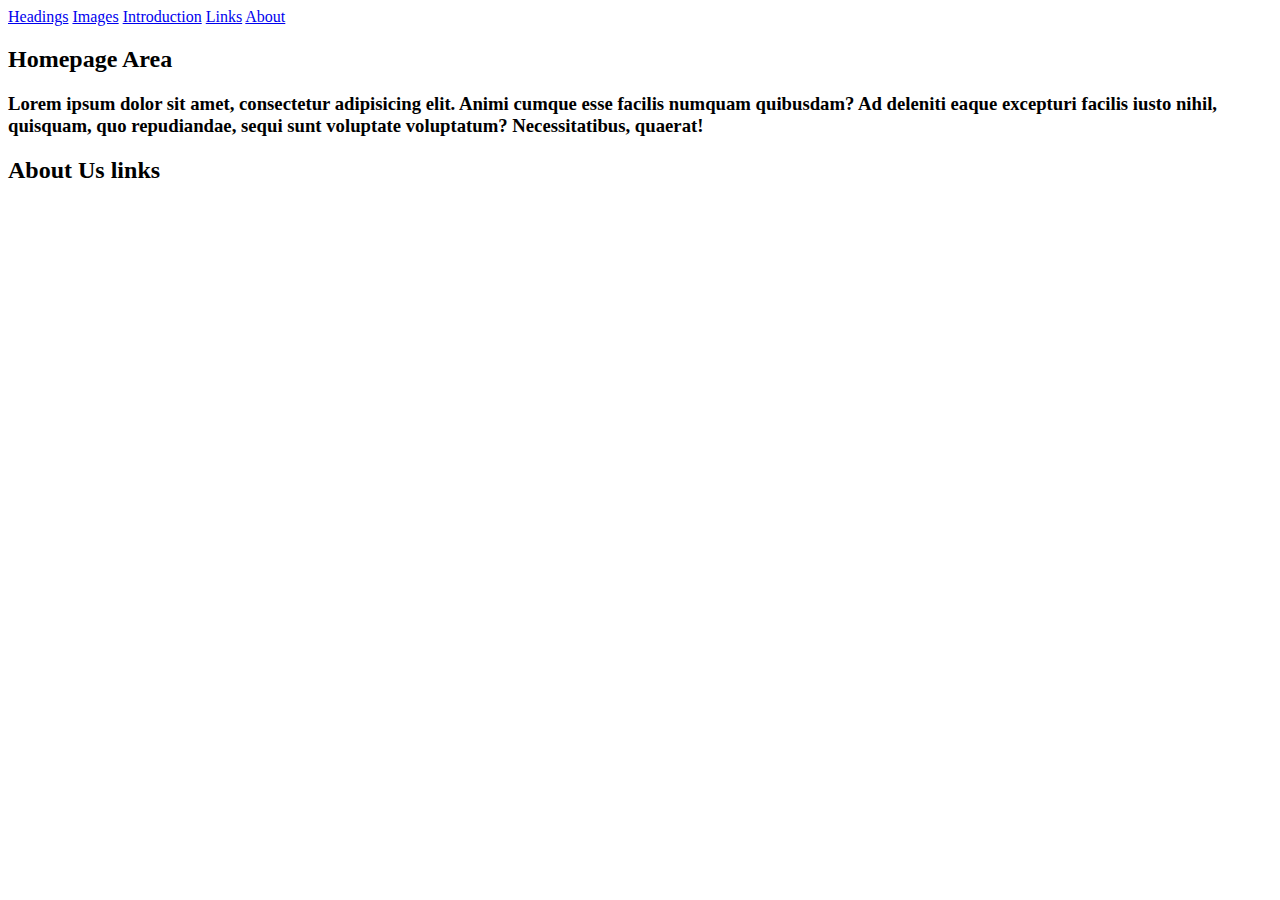
<file: index.html>
<!doctype html>
<html lang="en">
<head>
    <link rel="shortcut icon" href="/assets/images/logo.jpeg" type="image/jpeg">

    <meta charset="UTF-8">
    <meta name="viewport"
          content="width=device-width, user-scalable=no, initial-scale=1.0, maximum-scale=1.0, minimum-scale=1.0">
    <meta http-equiv="X-UA-Compatible" content="ie=edge">
    <title>Homepage</title>
</head>
<body>
<a href="headings.html">Headings</a>
<a href="images.html">Images</a>
<a href="INTRDODUCTION.html">Introduction</a>
<a href="links.html">Links</a>
<a href="about.html">About</a>
<h2>Homepage Area</h2>
<h3>Lorem ipsum dolor sit amet, consectetur adipisicing elit. Animi cumque esse facilis numquam quibusdam? Ad deleniti eaque excepturi facilis iusto nihil, quisquam, quo repudiandae, sequi sunt voluptate voluptatum? Necessitatibus, quaerat!
</h3>

<h2>About Us links</h2>
<a href="about.html"></a>
<a href="links.html"></a>

</body>
</html>
</file>
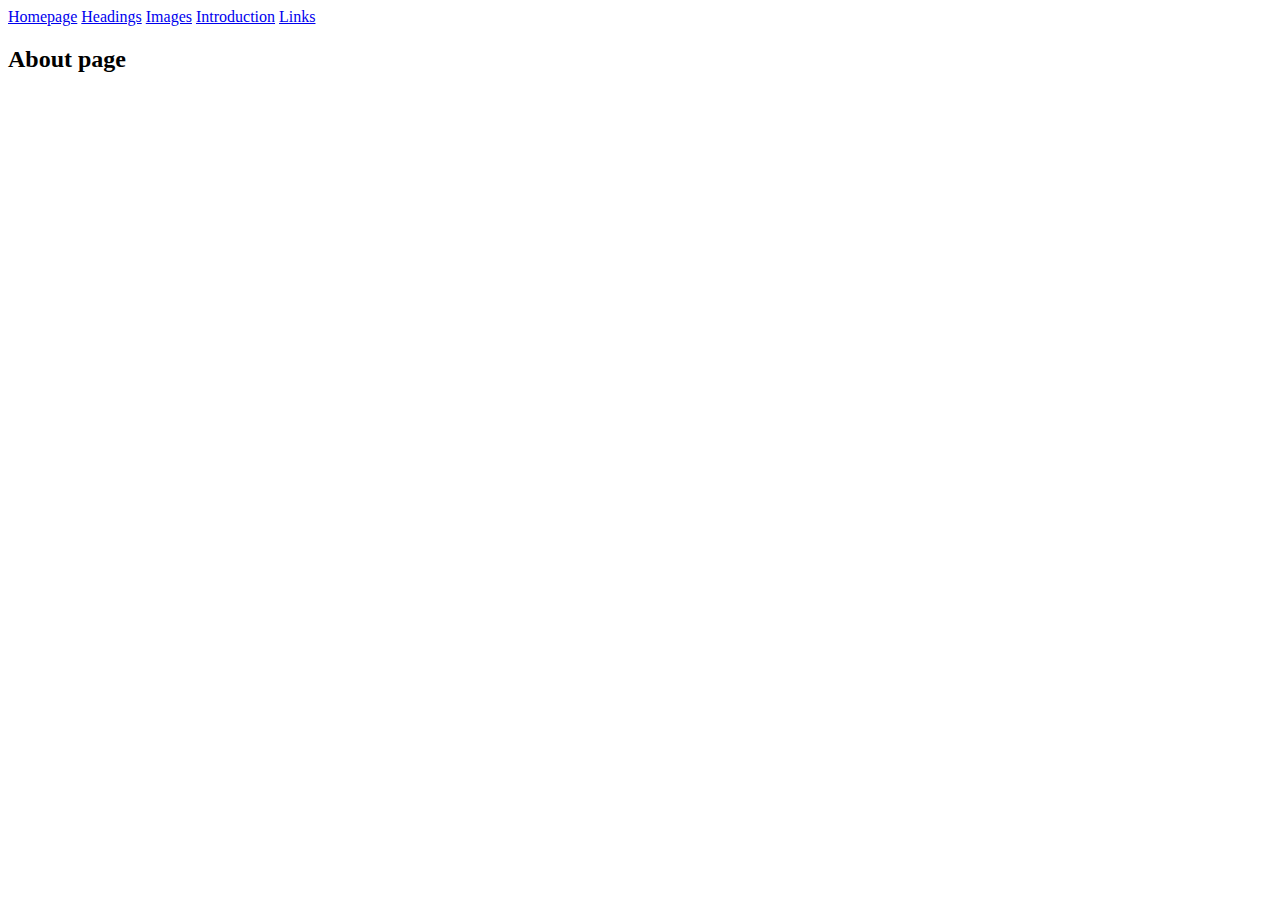
<file: about.html>
<!doctype html>
<html lang="en">
<head>
    <link rel="shortcut icon" href="assets/images/logo.png" type="image/x-icon">
    <meta charset="UTF-8">
    <meta name="viewport"
          content="width=device-width, user-scalable=no, initial-scale=1.0, maximum-scale=1.0, minimum-scale=1.0">
    <meta http-equiv="X-UA-Compatible" content="ie=edge">
    <title>Document</title>
</head>
<body>

<a href="index.html">Homepage</a>
<a href="headings.html">Headings</a>
<a href="images.html">Images</a>
<a href="INTRDODUCTION.html">Introduction</a>
<a href="links.html">Links</a>
<h2>About page </h2>
</body>
</html>
</file>
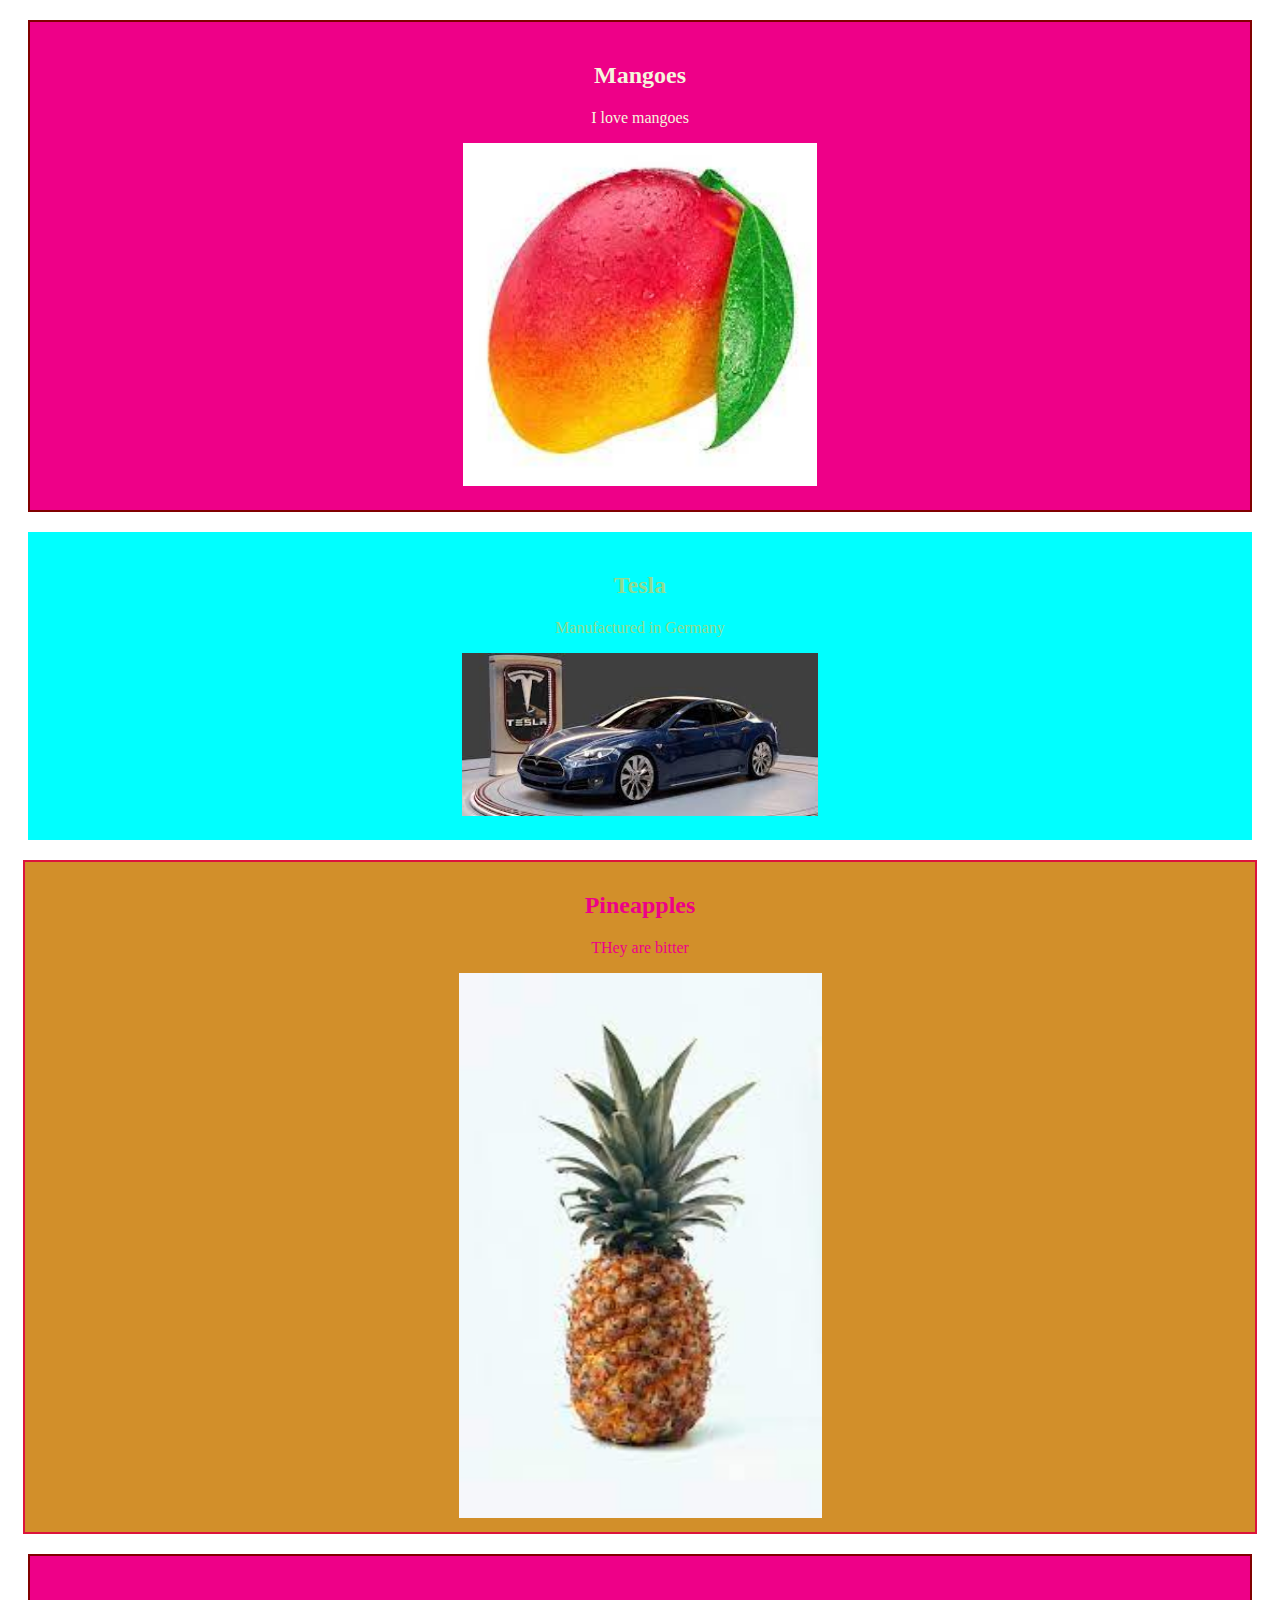
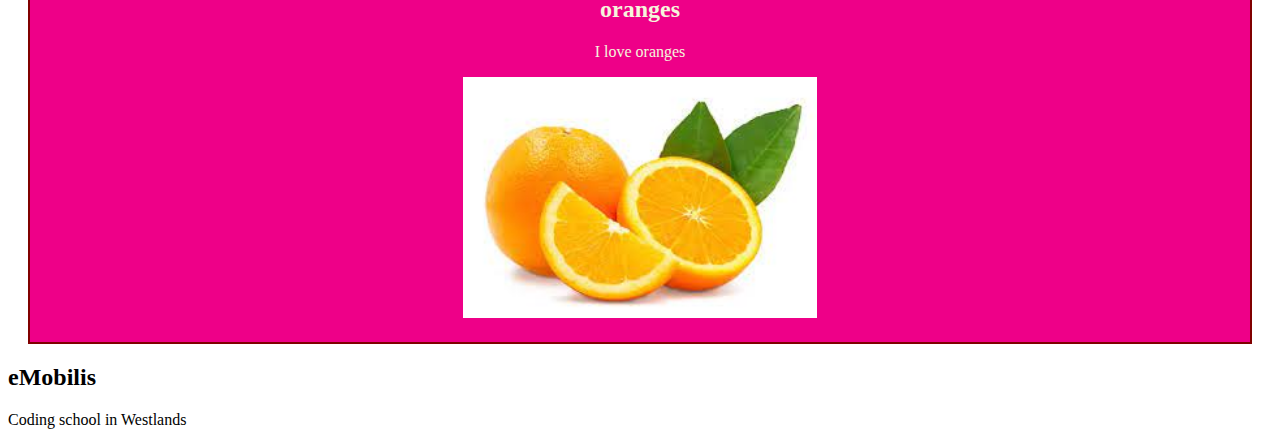
<file: divs.html>
<!doctype html>
<html lang="en">
<head>
    <link rel="stylesheet" href="assets/css/style1.css">
    <link rel="shortcut icon" href="assets/images/welcome.jpeg" type="image/jpeg">
    <meta charset="UTF-8">
    <meta name="viewport"
          content="width=device-width, user-scalable=no, initial-scale=1.0, maximum-scale=1.0, minimum-scale=1.0">
    <meta http-equiv="X-UA-Compatible" content="ie=edge">
    <title>DIVS</title>
</head>
<body>
<div class="fruits">
   <h2>Mangoes</h2>
    <p>I love mangoes</p>
     <img src="assets/images/magoes.jpeg" alt="Mango Pic">

</div>
<div class="cars">
    <h2>Tesla</h2>
    <p>Manufactured in Germany </p>
     <img src="assets/images/tesla.jpeg" alt="Tesla Pic">

</div>
<div class="FRUITS">
    <h2>Pineapples</h2>
    <p>THey are bitter</p>
     <img src="assets/images/pinneapples.jpeg" alt="Mango Pic">

</div>
<div class="fruits">
    <h2>oranges</h2>
    <p>I love oranges</p>
     <img src="assets/images/oranges.jpeg" alt="oranges Pic">

</div>
<div id="school">
    <h2>eMobilis</h2>
    <p>Coding school in Westlands</p>
</div>
</body>
</html>
</file>
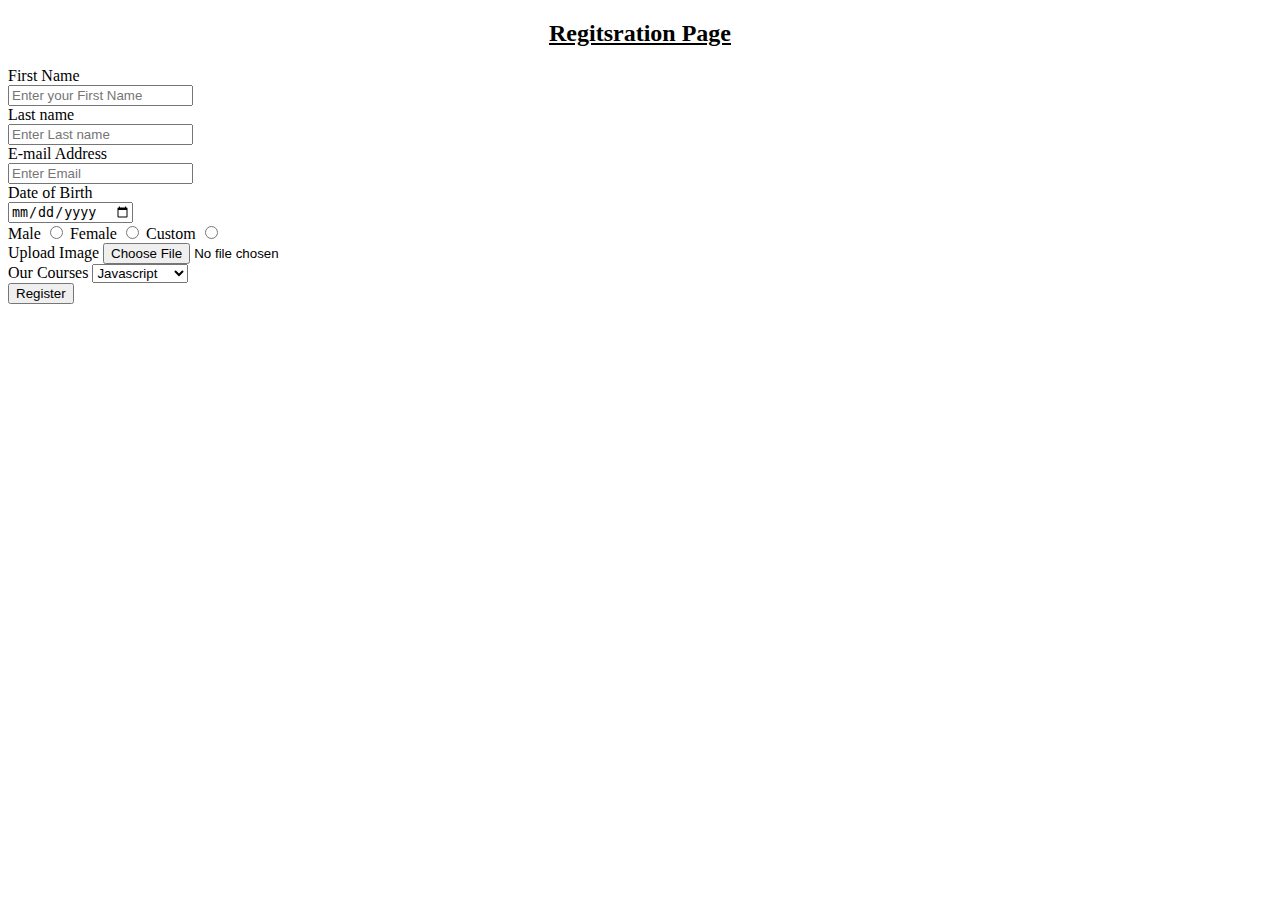
<file: forms.html>
<!doctype html>
<html lang="en">
<head>
    <meta charset="UTF-8">
    <meta name="viewport"
          content="width=device-width, user-scalable=no, initial-scale=1.0, maximum-scale=1.0, minimum-scale=1.0">
    <meta http-equiv="X-UA-Compatible" content="ie=edge">
    <title>Forms</title>
</head>
<body>
<h2><center><u>Regitsration Page</u></center></h2>
<form>
    <label for="fname">First Name</label><br>
    <input type="text" id="fname" name="Jina1" placeholder="Enter your First Name" required><br>

    <label for="lname">Last name</label><br>
    <input type="text" id="lname" name="Jina2" placeholder="Enter Last name" required><br>

    <label for="email"> E-mail Address</label><br>
    <input type="email" id="email" name="barua" placeholder="Enter Email" required><br>

    <label for="dob">Date of Birth</label><br>
    <input type="date" id="dob" name="tarehe" required><br>

    <label for="male">Male</label>
    <input type="radio" id="male" name="gender">
    <label for="female">Female</label>
    <input type="radio" id="female" name="gender">
    <label for="custom">Custom</label>
    <input type="radio" id="custom" name="gender"><br>

    <label for="image">Upload Image</label>
    <input type="file" id="image" name="picha"> <br>

    <label for="course">Our Courses</label>
    <select name="courses" id="course">
         <option value="js">Javascript</option>
         <option value="android">Android</option>
         <option value="reactjs">ReactJs</option>
         <option value="datascience">Datascience</option>
    </select><br>

    <input type="submit" value="Register"><br>
</form>
</body>
</html>
</file>
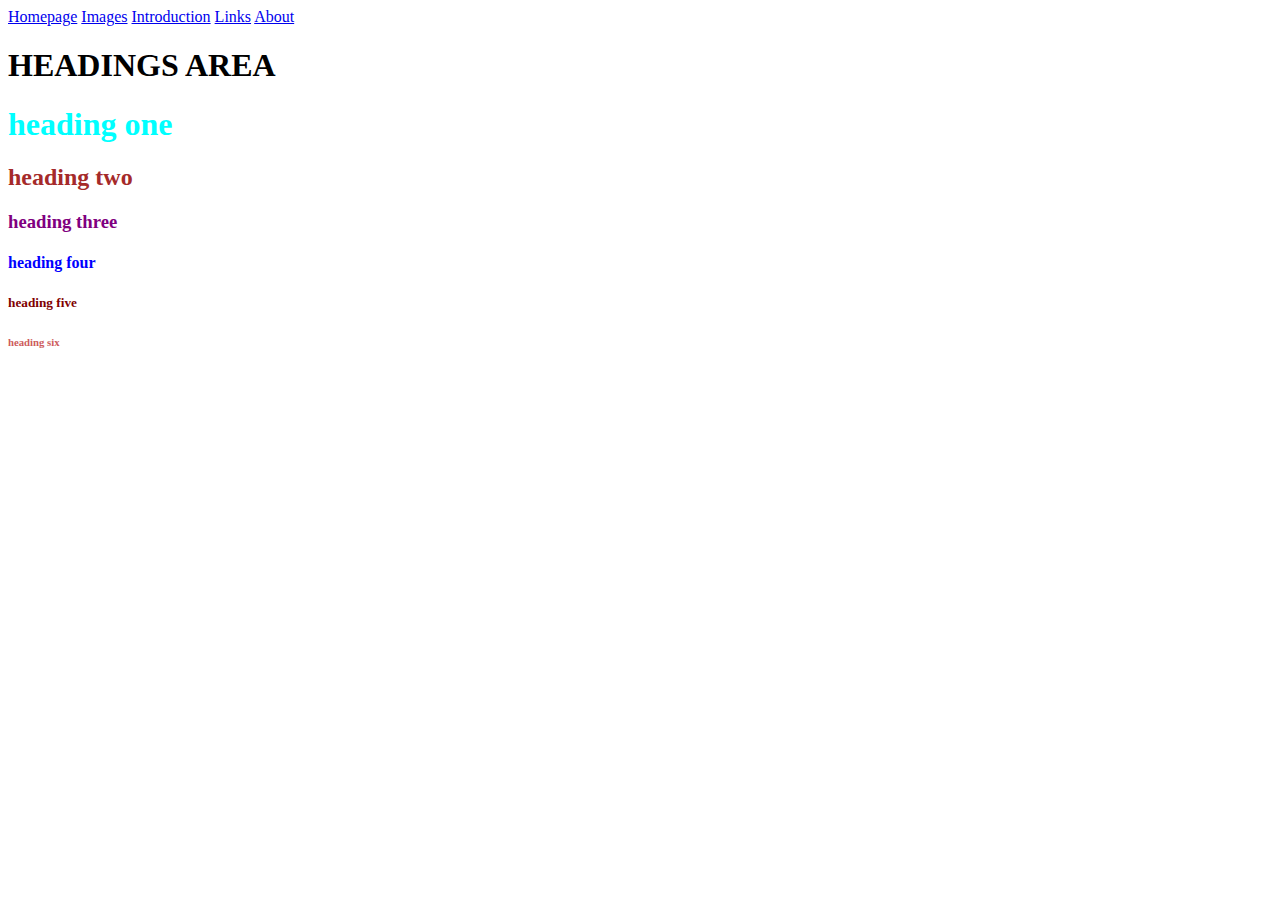
<file: headings.html>
<!DOCTYPE html>
<html lang="en">
<head>
    <meta charset="UTF-8">
    <title>Headings</title>
</head>
<body>

<a href="index.html">Homepage</a>
<a href="images.html">Images</a>
<a href="INTRDODUCTION.html">Introduction</a>
<a href="links.html">Links</a>
<a href="about.html">About</a>

<h1>HEADINGS AREA</h1>
<h1 style="color: aqua">heading one</h1>
<h2 style="color: brown">heading two</h2>
<h3 style="color: purple">heading three</h3>
<h4 style="color: blue">heading four</h4>
<h5 style="color: maroon">heading five</h5>
<h6 style="color: indianred">heading six</h6>
<!--<h8>heading eight</h8>-->
</body>
</html>
</file>
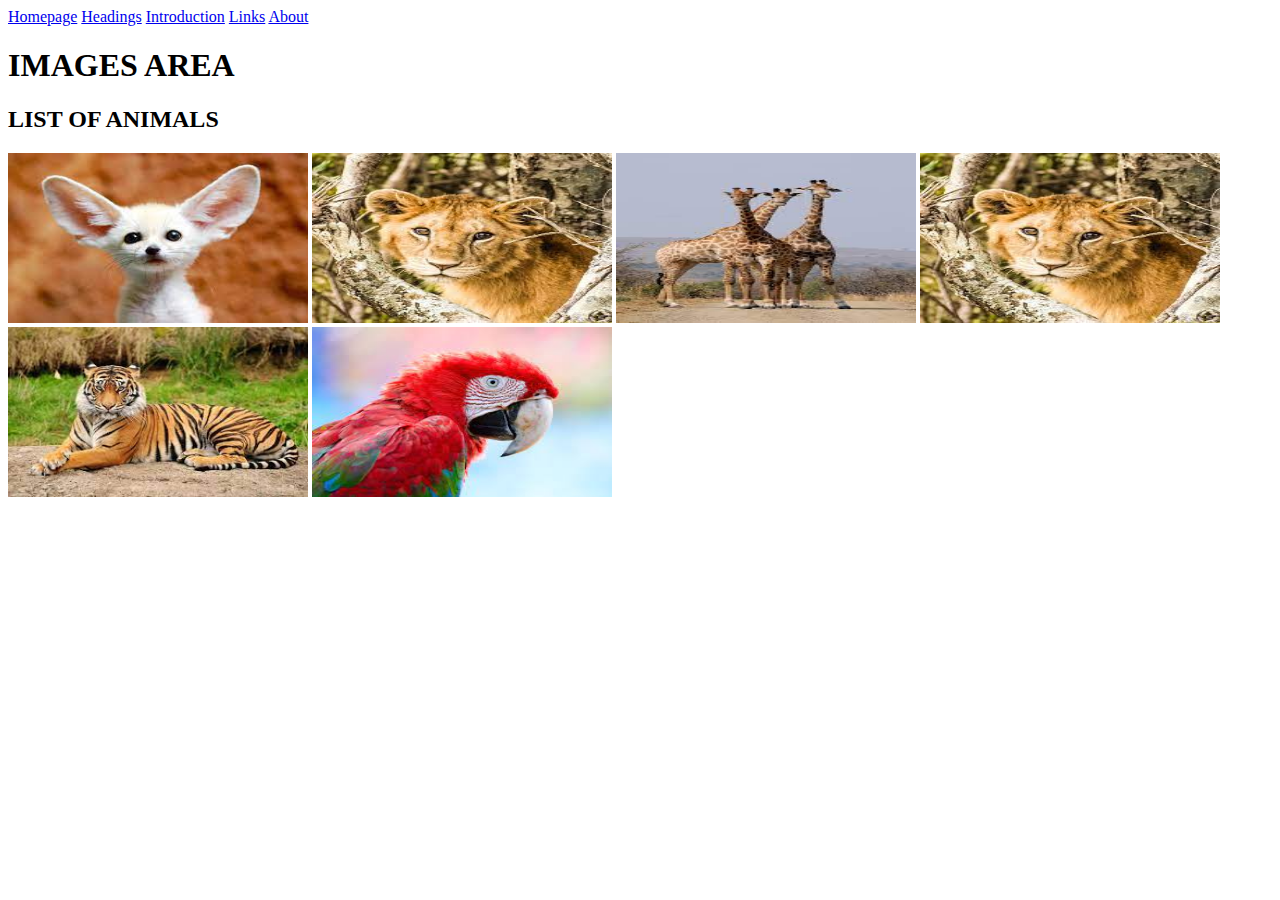
<file: images.html>
<!DOCTYPE html>
<html lang="en">
<head>
    <meta charset="UTF-8">
    <title>IMAGES</title>
</head>
<body>

<a href="index.html">Homepage</a>
<a href="headings.html">Headings</a>
<a href="INTRDODUCTION.html">Introduction</a>
<a href="links.html">Links</a>
<a href="about.html">About</a>
<h1>IMAGES AREA</h1>
<h2>LIST OF ANIMALS</h2>
<img src="assets/images/image1.jpeg" alt="" width="300" height="170">
<img src="assets/images/image2.jpeg" alt="" width="300" height="170">
<img src="assets/images/image3.jpeg" alt="" width="300" height="170">
<img src="assets/images/image4.jpeg" alt="" width="300" height="170">
<img src="assets/images/image5.jpeg" alt="" width="300" height="170">
<img src="assets/images/image6.jpeg" alt="" width="300" height="170">
</body>
</html>
</file>
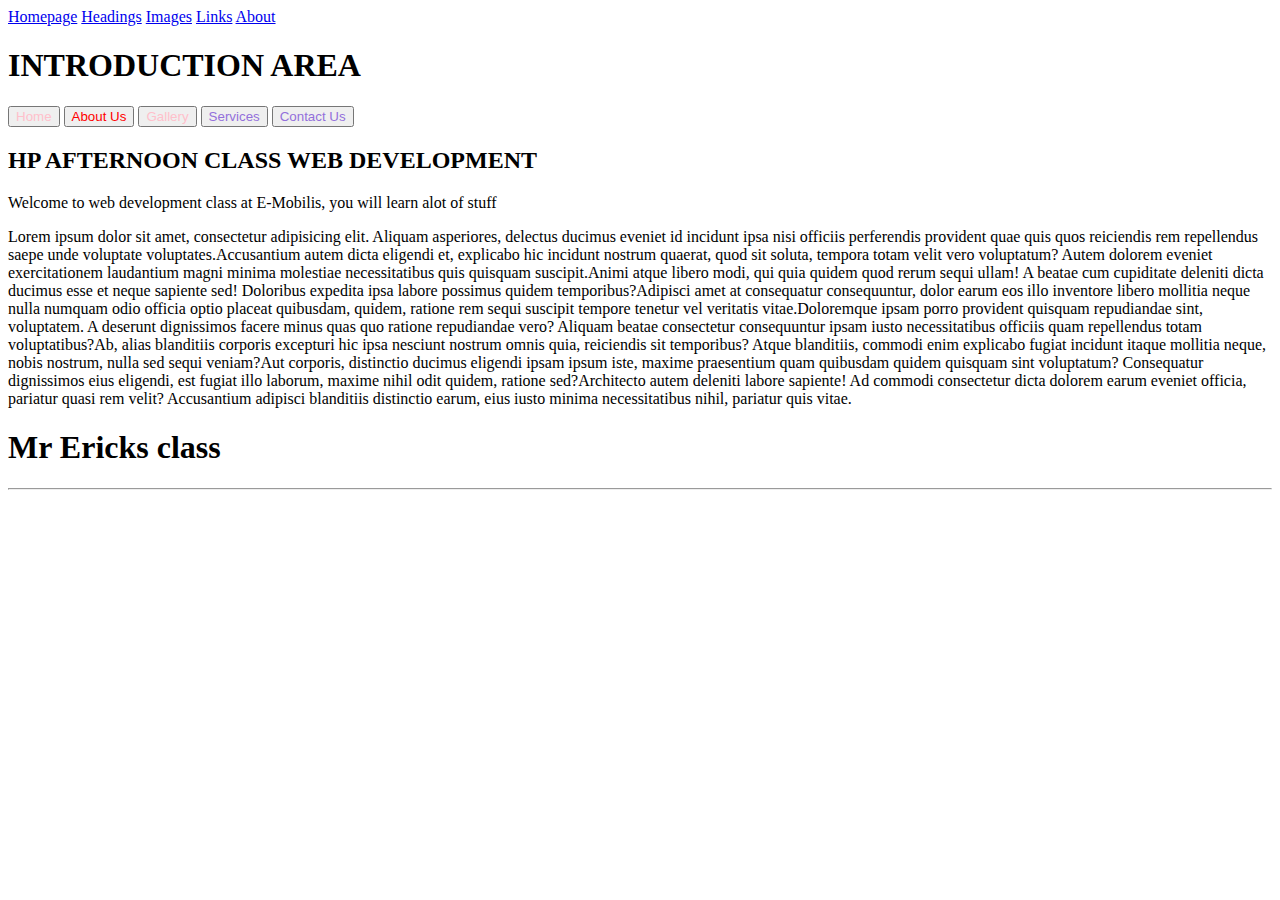
<file: INTRDODUCTION.html>
<!doctype html>
<html lang="en">
<head>
    <meta charset="UTF-8">
    <meta name="viewport"
          content="width=device-width, user-scalable=no, initial-scale=1.0, maximum-scale=1.0, minimum-scale=1.0">
    <meta http-equiv="X-UA-Compatible" content="ie=edge">
    <title>Document</title>
</head>
<body>

<a href="index.html">Homepage</a>
<a href="headings.html">Headings</a>
<a href="images.html">Images</a>
<a href="links.html">Links</a>
<a href="about.html">About</a>

<h1>INTRODUCTION AREA</h1>
<button type="button" style="color: pink">Home</button>
<button type="button" style="color: red">About Us</button>
<button type="button" style="color: pink">Gallery </button>
<button type="button" style="color: mediumpurple">Services </button>
<button type="button" style="color: mediumpurple">Contact Us </button>
<!-- I AM A COMMENT-->

<!--HEY THERE-->
<h2>HP AFTERNOON CLASS WEB DEVELOPMENT</h2>
<p>Welcome to web development class at E-Mobilis, you will learn alot of stuff</p>
<p><span>Lorem ipsum dolor sit amet, consectetur adipisicing elit. Aliquam asperiores, delectus ducimus eveniet id incidunt ipsa nisi officiis perferendis provident quae quis quos reiciendis rem repellendus saepe unde voluptate voluptates.</span><span>Accusantium autem dicta eligendi et, explicabo hic incidunt nostrum quaerat, quod sit soluta, tempora totam velit vero voluptatum? Autem dolorem eveniet exercitationem laudantium magni minima molestiae necessitatibus quis quisquam suscipit.</span><span>Animi atque libero modi, qui quia quidem quod rerum sequi ullam! A beatae cum cupiditate deleniti dicta ducimus esse et neque sapiente sed! Doloribus expedita ipsa labore possimus quidem temporibus?</span><span>Adipisci amet at consequatur consequuntur, dolor earum eos illo inventore libero mollitia neque nulla numquam odio officia optio placeat quibusdam, quidem, ratione rem sequi suscipit tempore tenetur vel veritatis vitae.</span><span>Doloremque ipsam porro provident quisquam repudiandae sint, voluptatem. A deserunt dignissimos facere minus quas quo ratione repudiandae vero? Aliquam beatae consectetur consequuntur ipsam iusto necessitatibus officiis quam repellendus totam voluptatibus?</span><span>Ab, alias blanditiis corporis excepturi hic ipsa nesciunt nostrum omnis quia, reiciendis sit temporibus? Atque blanditiis, commodi enim explicabo fugiat incidunt itaque mollitia neque, nobis nostrum, nulla sed sequi veniam?</span><span>Aut corporis, distinctio ducimus eligendi ipsam ipsum iste, maxime praesentium quam quibusdam quidem quisquam sint voluptatum? Consequatur dignissimos eius eligendi, est fugiat illo laborum, maxime nihil odit quidem, ratione sed?</span><span>Architecto autem deleniti labore sapiente! Ad commodi consectetur dicta dolorem earum eveniet officia, pariatur quasi rem velit? Accusantium adipisci blanditiis distinctio earum, eius iusto minima necessitatibus nihil, pariatur quis vitae.</span>
</p>
<h1>Mr Ericks class</h1>
<hr>
</body>
</html>
</file>
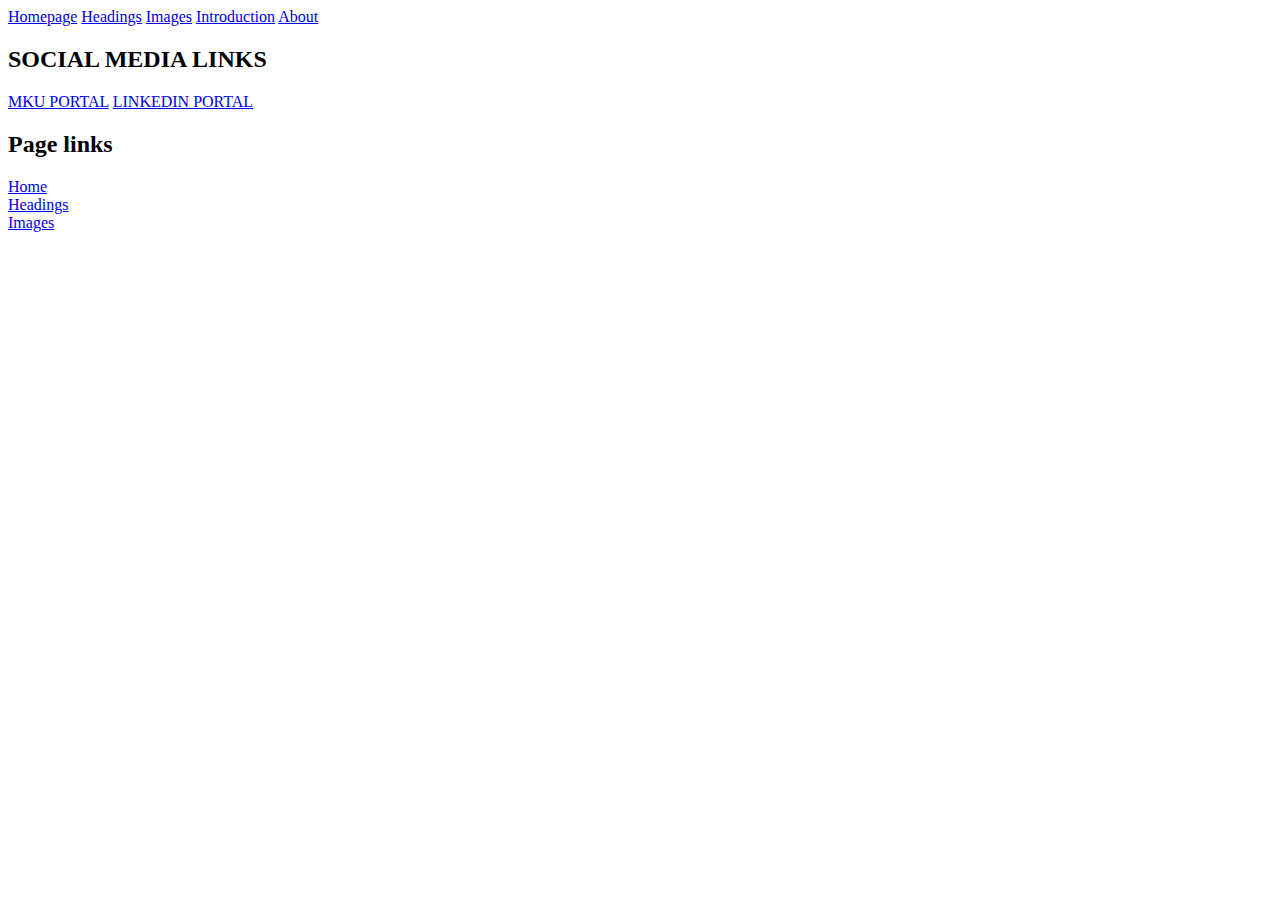
<file: links.html>
<!doctype html>
<html lang="en">
<head>
    <link rel="shortcut icon" href="assets/images/logo.jpeg" type="image/x-icon">
    <meta charset="UTF-8">
    <meta name="viewport"
          content="width=device-width, user-scalable=no, initial-scale=1.0, maximum-scale=1.0, minimum-scale=1.0">
    <meta http-equiv="X-UA-Compatible" content="ie=edge">
    <title>Document</title>
</head>
<body>
<a href="index.html">Homepage</a>
<a href="headings.html">Headings</a>
<a href="images.html">Images</a>
<a href="INTRDODUCTION.html">Introduction</a>
<a href="about.html">About</a>

<h2>SOCIAL MEDIA LINKS</h2>
<a href="https://studentportal.mku.ac.ke/" target="_blank">MKU PORTAL</a>
<a href="https://www.linkedin.com/mynetwork/" target="_blank">LINKEDIN PORTAL</a>

<h2>Page links</h2>
<a href="index.html">Home</a><br>
<a href="headings.html">Headings</a><br>
<a href="images.html">Images</a><br>
<a href="INTRDODUCTION.html"></a>
</body>
</html>
</file>
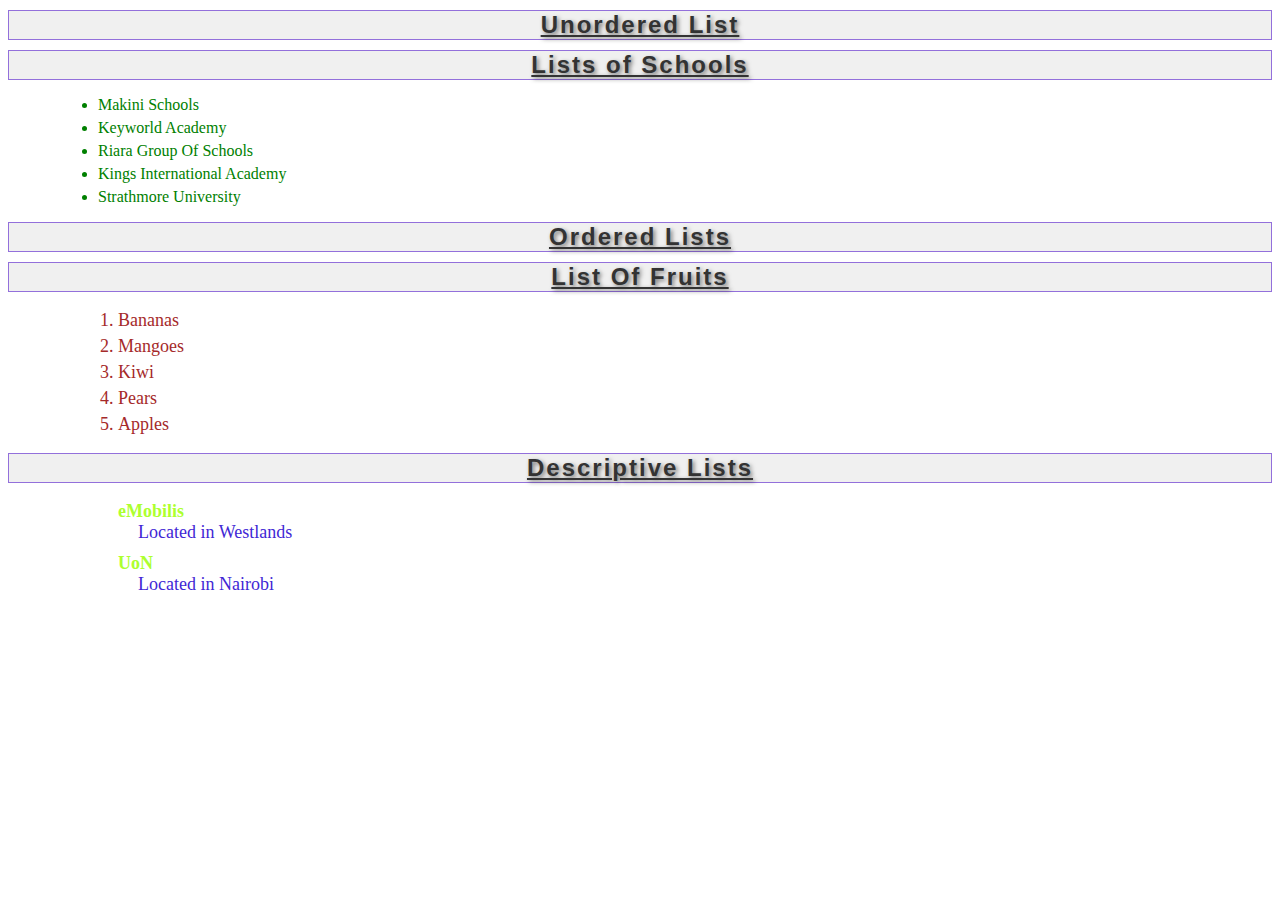
<file: lists.html>
<!doctype html>
<html lang="en">
<head>
    <style>
        h2 {
  font-size: 24px;
  font-weight: bold;
  color: #333;
  text-align: center;
  text-decoration: underline;
  margin: 10px 0;
  padding: 0;
  background-color: #f0f0f0;
  border: 1px solid #ccc;
            border-color: mediumpurple;
  text-shadow: 2px 2px 4px rgba(0, 0, 0, 0.5);
  font-family: "Arial", sans-serif;

  letter-spacing: 2px;
}
        ul {
            margin-left: 50px;
            color: green;
        }
        ol{
                  margin-left: 70px;
            color: brown;
            font-size: large;
        }
li {
  margin-bottom: 5px;
}

dt {
  font-weight: bold;
  margin-top: 10px;
    color: greenyellow;
}

dd {
  margin-left: 20px;
    color: #4127d5;
}

    </style>
    <link rel="shortcut icon" href="assets/images/logo.jpeg" type="images/jpeg">
    <meta charset="UTF-8">
    <meta name="viewport"
          content="width=device-width, user-scalable=no, initial-scale=1.0, maximum-scale=1.0, minimum-scale=1.0">
    <meta http-equiv="X-UA-Compatible" content="ie=edge">
    <title>LISTS</title>
</head>
<body>

<h2>Unordered List</h2>
<h2>Lists of Schools </h2>
<ul>
    <li>Makini Schools</li>
    <li>Keyworld Academy</li>
    <li>Riara Group Of Schools</li>
    <li>Kings International Academy</li>
    <li>Strathmore University</li>
</ul>


<H2>Ordered Lists</H2>
<h2>List Of Fruits</h2>
<ol>
    <li>Bananas</li>
    <li>Mangoes</li>
    <li>Kiwi</li>
    <li>Pears</li>
    <li>Apples</li>
</ol>

<h2>Descriptive Lists</h2>
<ol>
    <dt>eMobilis</dt>
    <dd>Located in Westlands</dd>
    <dt>UoN</dt>
    <dd>Located in Nairobi</dd>
</ol>
</body>
</html>
</file>
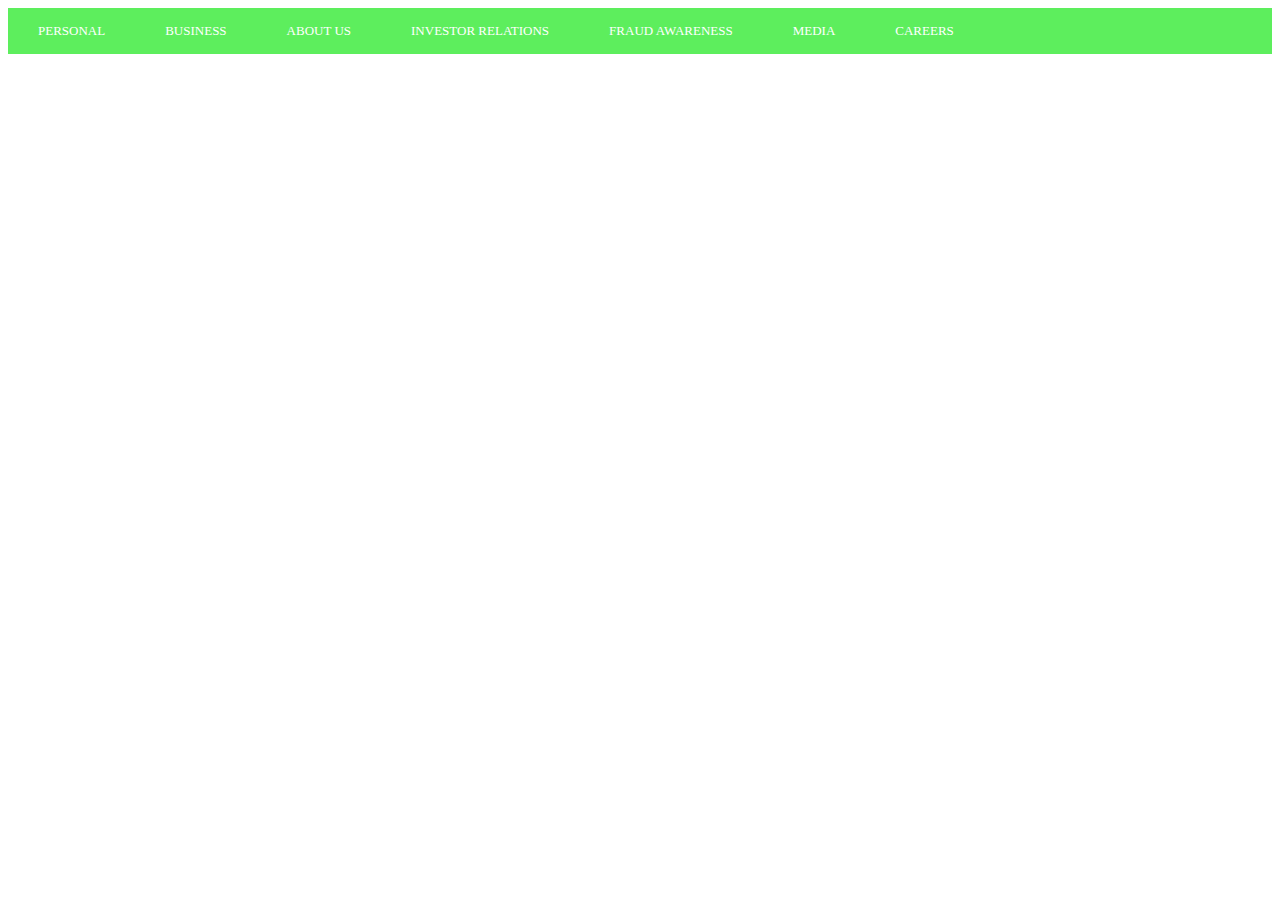
<file: navigation.html>
<!doctype html>
<html lang="en">
<head>
    <style>
        ul{
            list-style-type: none;
            background-color: #5dee5d;
            overflow: hidden;
            margin: 0;
            padding: 0;
        }
        li{
            float: left ;
        }
        li,a{
        color: white;
        padding: 15px;
            text-decoration: none;
            font-family: Cochin;
            font-size: 13px;
        }
        li a:hover {
            background-color: black;
              }
    </style>
    <link rel="shortcut icon" href="assets/images/logo.jpeg" type="image/jpeg">
    <meta charset="UTF-8">
    <meta name="viewport"
          content="width=device-width, user-scalable=no, initial-scale=1.0, maximum-scale=1.0, minimum-scale=1.0">
    <meta http-equiv="X-UA-Compatible" content="ie=edge">
    <title>NavBarSaf</title>
</head>
<body>
<ul>
    <li><a href="">PERSONAL</a></li>
    <li><a href="#">BUSINESS</a></li>
    <li><a href="#">ABOUT US</a></li>
    <li><a href="#">INVESTOR RELATIONS</a></li>
    <li><a href="#">FRAUD AWARENESS</a></li>
    <li><a href="#">MEDIA</a></li>
    <li><a href="#">CAREERS</a></li>
</ul>
</body>
</html>
</file>
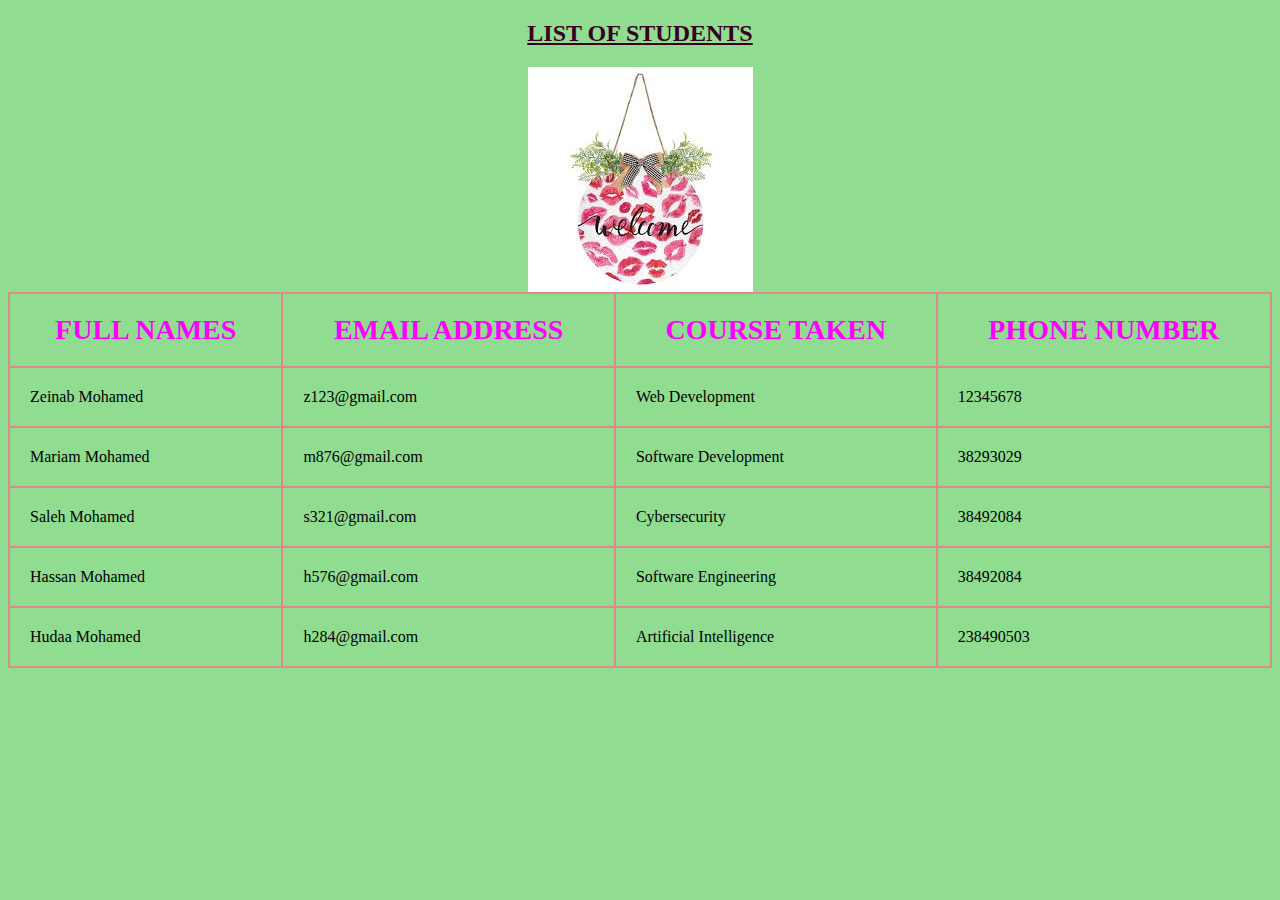
<file: tables.html>
<!doctype html>
<html lang="en">
<head>
    <link rel="shortcut icon" href="assets/images/welcome.jpeg" type="image/jpeg">
    <link rel="stylesheet" href="assets/css/style.css">
    <meta charset="UTF-8">
    <meta name="viewport"
          content="width=device-width, user-scalable=no, initial-scale=1.0, maximum-scale=1.0, minimum-scale=1.0">
    <meta http-equiv="X-UA-Compatible" content="ie=edge">
    <title>Tables</title>
</head>
<body>
<h2><u>LIST OF STUDENTS</u></h2>
<img src="assets/images/welcome.jpeg" alt="WELCOME IMAGE">
<table>
    <thead>
    <tr>
        <th>FULL NAMES</th>
        <th>EMAIL ADDRESS</th>
        <th>COURSE TAKEN</th>
        <th>PHONE NUMBER</th>
    </tr>
    </thead>

    <tbody>
    <tr>
        <td>Zeinab Mohamed</td>
        <td>z123@gmail.com</td>
        <td>Web Development</td>
        <td>12345678</td>
    </tr>

    <tr>
        <td>Mariam Mohamed</td>
        <td>m876@gmail.com</td>
        <td>Software Development</td>
        <td>38293029</td>
    </tr>
<tr>
    <td>Saleh Mohamed</td>
    <td>s321@gmail.com</td>
    <td>Cybersecurity</td>
    <td>38492084</td>
</tr>
<tr>
    <td>Hassan Mohamed</td>
    <td>h576@gmail.com</td>
    <td>Software Engineering</td>
    <td>38492084</td>
</tr>
<tr>
    <td>Hudaa Mohamed</td>
    <td>h284@gmail.com</td>
    <td>Artificial Intelligence</td>
    <td>238490503</td>
    </tr>
    </tbody>
</table>

</body>
</html>
</file>
<file: assets/css/style1.css>
.fruits{
    border: maroon 2px solid;
    padding: 20px;
    margin: 20px;
    text-align: center;
    background-color: #e08;
    color: beige;
}
.cars{
    border: chocolate 2px;
    padding: 20px;
    margin: 20px;
    background-color: cyan;
    text-align: center;
    color: #90dc90;
}
.FRUITS{
    border: crimson 2px solid;
    margin: 15px;
    padding: 10px;
    background-color: #d28f2a;
    text-align: center;
    color: #ee0088;
}
img{
    width: 30%;
}
</file>
<file: assets/css/style.css>
table{
    width: 100%;
    border-collapse: collapse;
}
th,td{
    border: 2px solid #e08989;
    padding: 20px;
    margin: 10px;
}
thead{
    font-family: Bahnschrift;
    font-size: 28px;
    color: fuchsia;
}
body{
    background-color: #90dc90;
}
h2{
    text-align: center;
    color: #380121;
}
img{
    display: block;
    margin: 0 auto; /* This centers the image horizontally */

}
</file>
